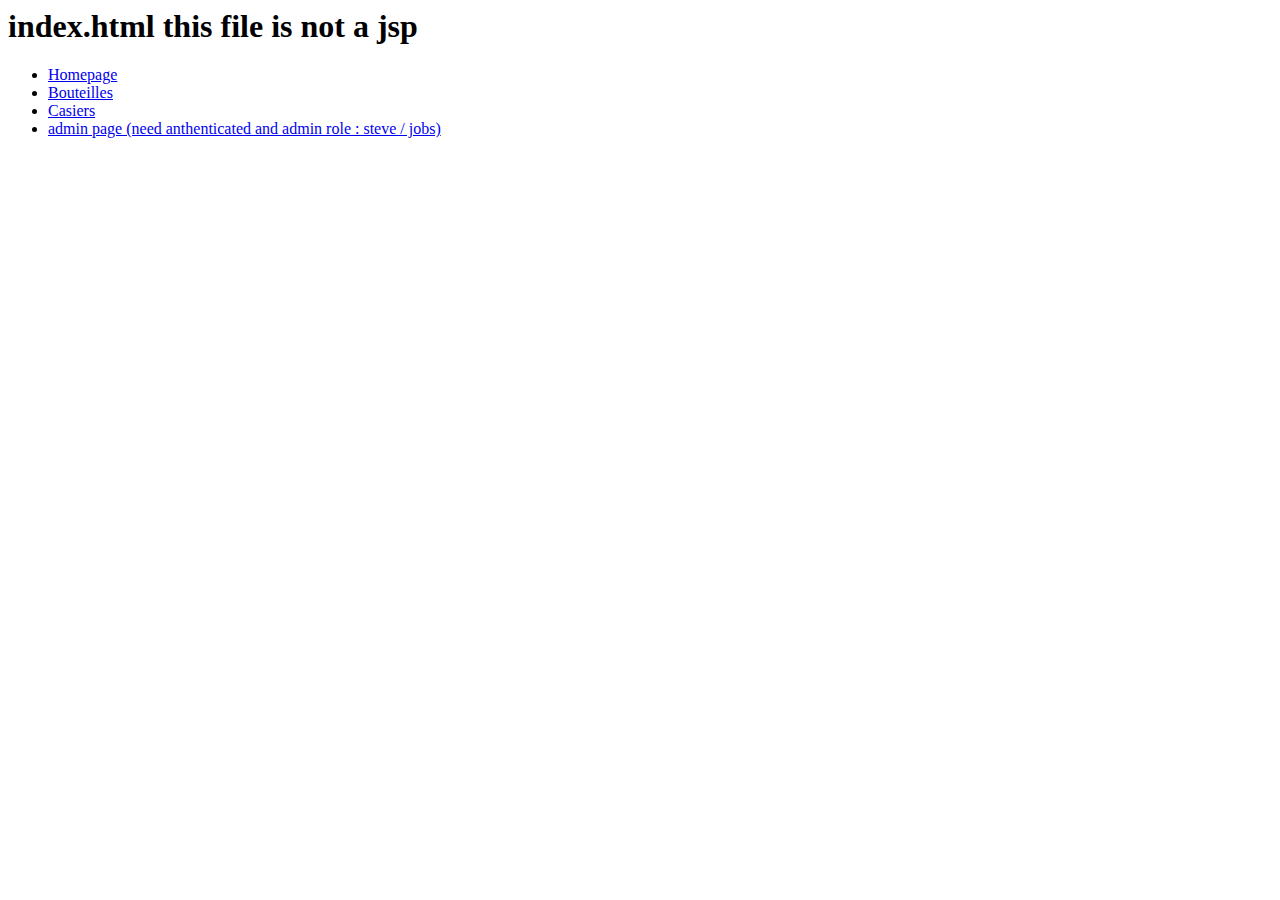
<file: target/cave-1.0-SNAPSHOT/WEB-INF/html/index.html>
<html>
<head></head>
<body>

    <h1>index.html this file is not a jsp</h1>

    <ul>
        <li><a href="/home">Homepage</a></li>
        <li><a href="/bouteilles">Bouteilles</a></li>
        <li><a href="/casiers">Casiers</a></li>
        <li><a href="/admin">admin page (need anthenticated and admin role : steve / jobs)</a></li>
    </ul>

</body>
</html>
</file>
